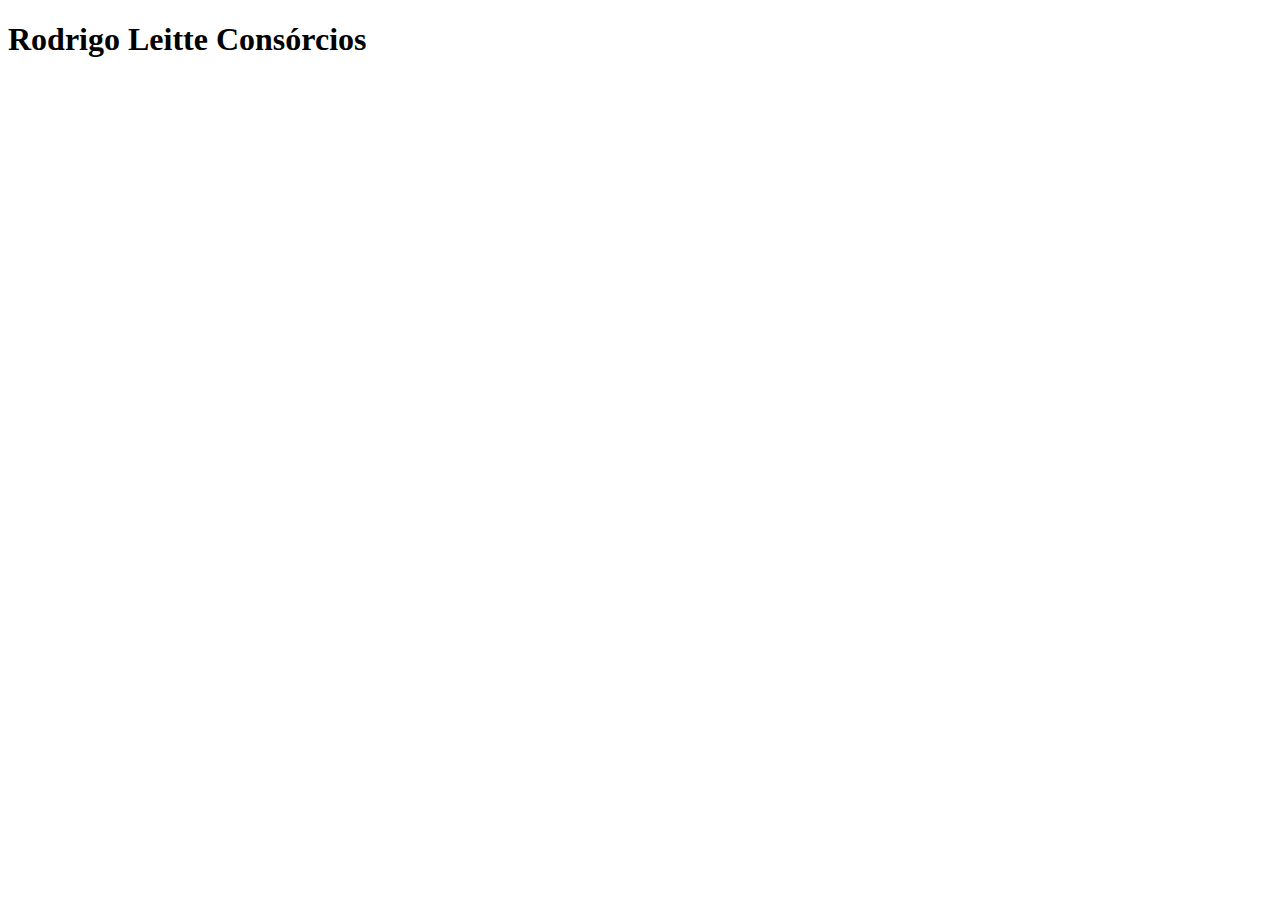
<file: index.html>
<!DOCTYPE html>
<html lang="en">
<head>
    <meta charset="UTF-8">
    <meta name="viewport" content="width=device-width, initial-scale=1.0">
    <title>Rodrigo Leitte</title>
</head>
<body>
    <h1>Rodrigo Leitte Consórcios</h1>
    <h1></h1>
</body>
</html>
</file>
